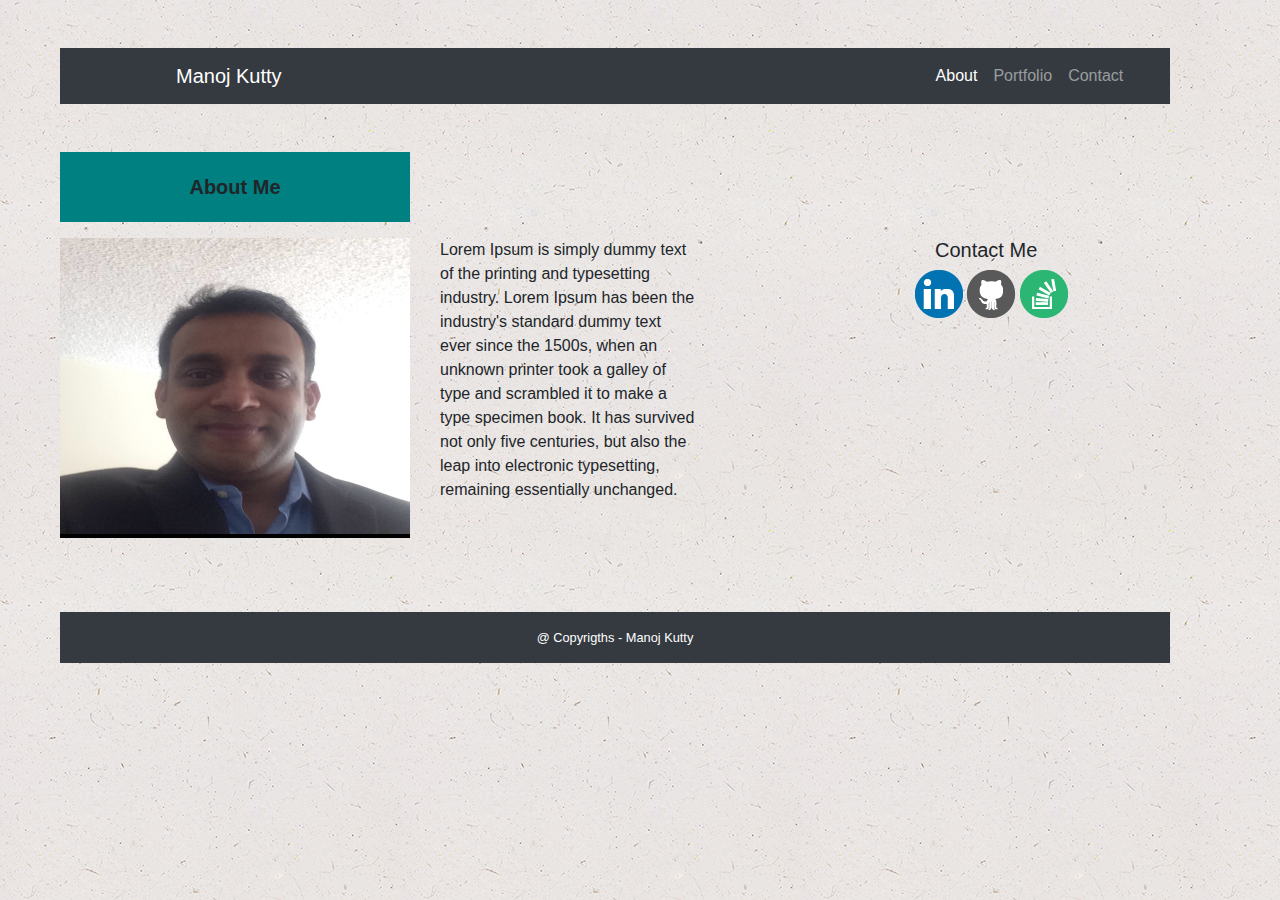
<file: index.html>
<!DOCTYPE html>
<html lang="en-us">

<head>
  <meta charset="UTF-8">
  <meta name="viewport" content="width=device-width, initial-scale=1.0">
  <link rel=stylesheet href="https://maxcdn.bootstrapcdn.com/bootstrap/4.0.0/css/bootstrap.min.css">
  <link rel="stylesheet" href="https://maxcdn.bootstrapcdn.com/bootstrap/4.0.0/css/bootstrap.min.css" integrity="sha384-Gn5384xqQ1aoWXA+058RXPxPg6fy4IWvTNh0E263XmFcJlSAwiGgFAW/dAiS6JXm" crossorigin="anonymous">
  <link rel="stylesheet" href="https://cdnjs.cloudflare.com/ajax/libs/animate.css/3.5.2/animate.min.css">
  <link rel="stylesheet" type="text/css" href="./assets/css/style.css">


  
</head>

<body>

  <header>

 <br>
 <br> 
 <div class="container">
  <div class ="row">
    <div class = 'col-md-12'>
      <nav class="navbar navbar-expand-lg navbar-dark bg-dark">
        <a class="navbar-brand" href="#" style="margin-left: 100px";">Manoj Kutty </a>
        <button class="navbar-toggler" type="button" data-toggle="collapse" data-target="#navbarText" aria-controls="navbarText" aria-expanded="false" aria-label="Toggle navigation">
          <span class="navbar-toggler-icon"></span>
        </button>

        <span class = "nav-text"> 
          <div class="collapse navbar-collapse" id="navbarText">
            <ul class="navbar-nav mr-auto" style="margin-left:630px;">
              <li class="nav-item active">
                <a class="nav-link" href="about.html">About <span class="sr-only">(current)</span></a>
              </li>
              <li class="nav-item">
                <a class="nav-link" href="portfolio.html">Portfolio</a>
              </li>
              <li class="nav-item">
                <a class="nav-link" href="contact.html">Contact</a>
              </li>
            </ul>
     </span>
  </nav>
</div>
</div>
</div>
    
</header>

<br>
<br>

<div class="container">
  <div class="row">
    <div class="col-md-4"><p class="pOne" id=myDiv>About Me</p></div>
    <div class="col-md-4"><p class="pTwo"> </p></div>
    <div class="col-md-4"><p class="pTwo"> </p></div>
 
   </div>
   
   <div class="row">
     <div class="col-md-3">
         <img src=".\assets\images\Manoj_Profile.jpg" alt="Manoj" style ="width:350px;height:300px;">
     </div>
     <div class="col-md-1"> </div>
     <div class="col-md-3">
        
      <p> 
        Lorem Ipsum is simply dummy text of the printing and typesetting industry. Lorem Ipsum has been the industry's standard dummy text ever since the 1500s, when an unknown printer took a galley of type and scrambled it to make a type specimen book. It has survived not only five centuries, but also the leap into electronic typesetting, remaining essentially unchanged. 
      </p>

     </div>

     <div class="col-md-2"> </div>

     <div class="col-md-3">
        <h5 style="margin-left:20px"> Contact Me </h5>
    
        <a href = "http://linkedin.com"> <img src = ".\assets\images\linkedin.png"> </a>
        <a href = "http://github.com"><img src = ".\assets\images\github.png"></a>
        <a href = "http://StackOverflow.com"><img src = ".\assets\images\stackoverflow.png"></a>
    </div>
  </div>
<br>
<br>

  
  <div class="col-md-12"></div>
  <div class="col-md-12"></div>
 
   <div class="row">
   <div class="col-md-12">
     <footer class="bg-dark text-white mt-4">
       <div class="container py-3">
        
        <div class="row">
            <div class="col-md-4"> </div>
            <div class="col-md-4 text-center small align-self-center"">@ Copyrigths - Manoj Kutty </div>
            <div class="col-md-4"></div>
        </div>
    </div>
   </footer>
  </div>
</div>
 


</div>
</body>

</html>
</file>
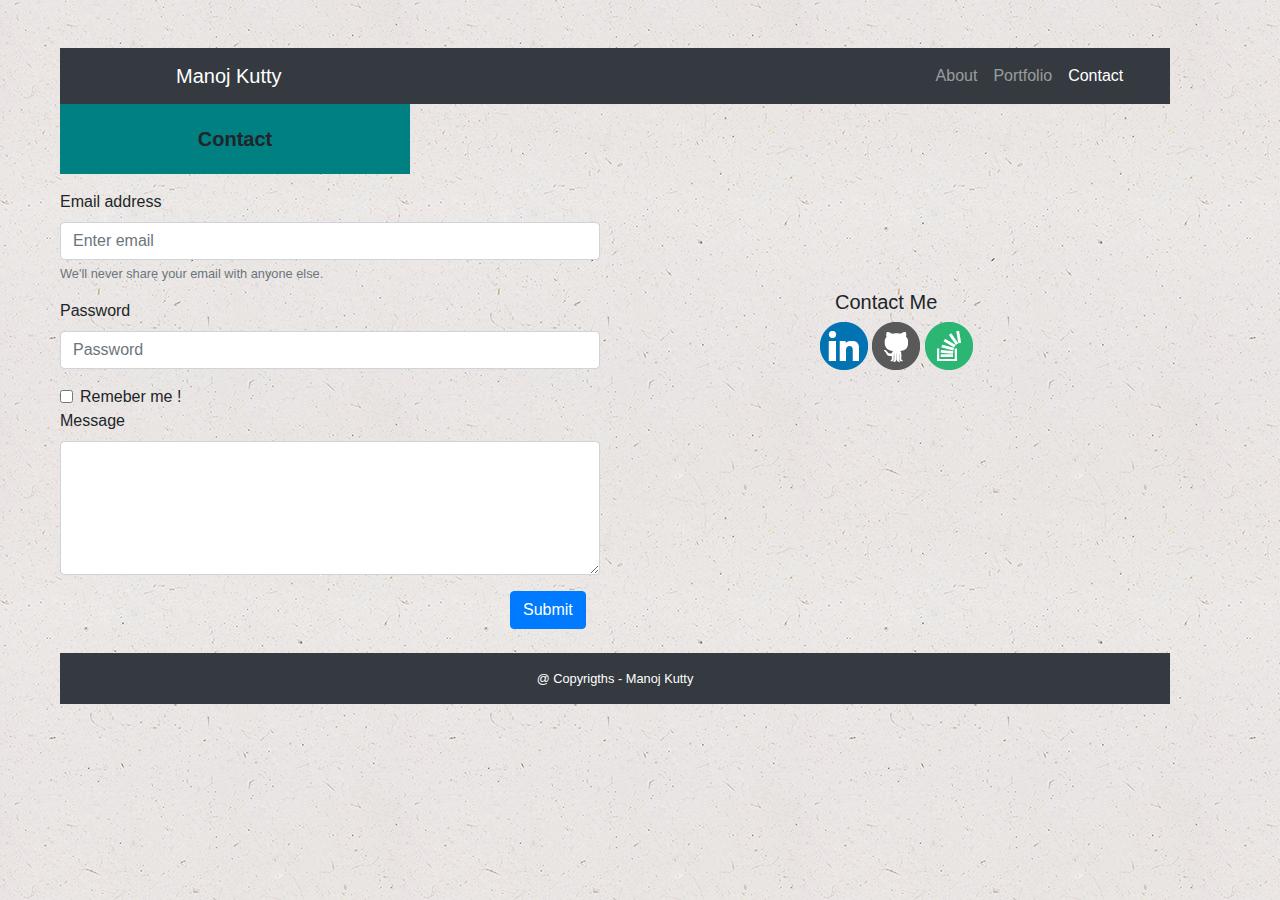
<file: contact.html>
<!DOCTYPE html>
<html lang="en-us">

<head>
   <meta charset="UTF-8">
  <meta name="viewport" content="width=device-width, initial-scale=1.0">
  <link rel=stylesheet href="https://maxcdn.bootstrapcdn.com/bootstrap/4.0.0/css/bootstrap.min.css">
  <link rel="stylesheet" href="https://maxcdn.bootstrapcdn.com/bootstrap/4.0.0/css/bootstrap.min.css" integrity="sha384-Gn5384xqQ1aoWXA+058RXPxPg6fy4IWvTNh0E263XmFcJlSAwiGgFAW/dAiS6JXm" crossorigin="anonymous">
  <link rel="stylesheet" type="text/css" href="./assets/css/style.css">

</head>

<body>

  <header>
    
<header>

 <br>
 <br> 
 <div class="container">
  <div class ="row">
    <div class = 'col-md-12'>
      <nav class="navbar navbar-expand-lg navbar-dark bg-dark">
        <a class="navbar-brand" href="#" style="margin-left: 100px";">Manoj Kutty </a>
        <button class="navbar-toggler" type="button" data-toggle="collapse" data-target="#navbarText" aria-controls="navbarText" aria-expanded="false" aria-label="Toggle navigation">
          <span class="navbar-toggler-icon"></span>
        </button>

        <span class = "nav-text"> 
          <div class="collapse navbar-collapse" id="navbarText">
            <ul class="navbar-nav mr-auto" style="margin-left:630px;">
              <li class="nav-item">
                <a class="nav-link" href="about.html">About </a>
              </li>
              <li class="nav-item">
                <a class="nav-link" href="portfolio.html">Portfolio</a>
              </li>
              <li class="nav-item active" >
                <a class="nav-link" href="contact.html">Contact <span class="sr-only">(current)</span></a>
              </li>
            </ul>
     </span>
  </nav>
</div>
</div>
</div>
    
</header>


<div class="container">   

<div class="row">
    <div class="col-md-4"><p class="pOne" id=myDiv>Contact</p></div>
    <div class="col-md-4"><p class="pTwo"> </p></div>
    <div class="col-md-4"><p class="pTwo"> </p></div>
 
</div>

 <div  class="row"> 
  <div class='col-md-6'> 
 
       <form>
        <div class="form-group">
          <label for="exampleInputEmail1">Email address</label>
          <input type="email" class="form-control" id="exampleInputEmail1" aria-describedby="emailHelp" placeholder="Enter email">
          <small id="emailHelp" class="form-text text-muted">We'll never share your email with anyone else.</small>
        </div>
        <div class="form-group">
          <label for="exampleInputPassword1">Password</label>
          <input type="password" class="form-control" id="exampleInputPassword1" placeholder="Password">
        </div>
        <div class="form-check">
          <input type="checkbox" class="form-check-input" id="exampleCheck1">
          <label class="form-check-label" for="exampleCheck1">Remeber me !</label>
        </div>

        <div class="form-group"> <!-- Message input !-->
          <label class="control-label " for="message_id">Message</label>
          <textarea class="form-control" id="message_id" name="message" rows="5"></textarea>
        </div>


        <button type="submit" class="btn btn-primary" style="margin-left: 450px;">Submit</button>
      </form>
 </div>

  <div class="col-md-2">
        
  </div>

 <div class="col-md-4" style="margin-top: 100px";>
        <h5 style="margin-left:15px";> Contact Me </h5>
    
        <a href = "http://linkedin.com"> <img src = ".\assets\images\linkedin.png"> </a>
        <a href = "http://github.com"><img src = ".\assets\images\github.png"></a>
        <a href = "http://StackOverflow.com"><img src = ".\assets\images\stackoverflow.png"></a>
 </div>
</div>

 <div class="row">
   <div class="col-md-12">
     <footer class="bg-dark text-white mt-4">
       <div class="container py-3">
        
        <div class="row">
            <div class="col-md-4"> </div>
            <div class="col-md-4 text-center small align-self-center"">@ Copyrigths - Manoj Kutty </div>
            <div class="col-md-4"></div>
        </div>
    </div>
   </footer>
  </div>
</div>


 </div>
</div>








 </body>
</html>
</file>
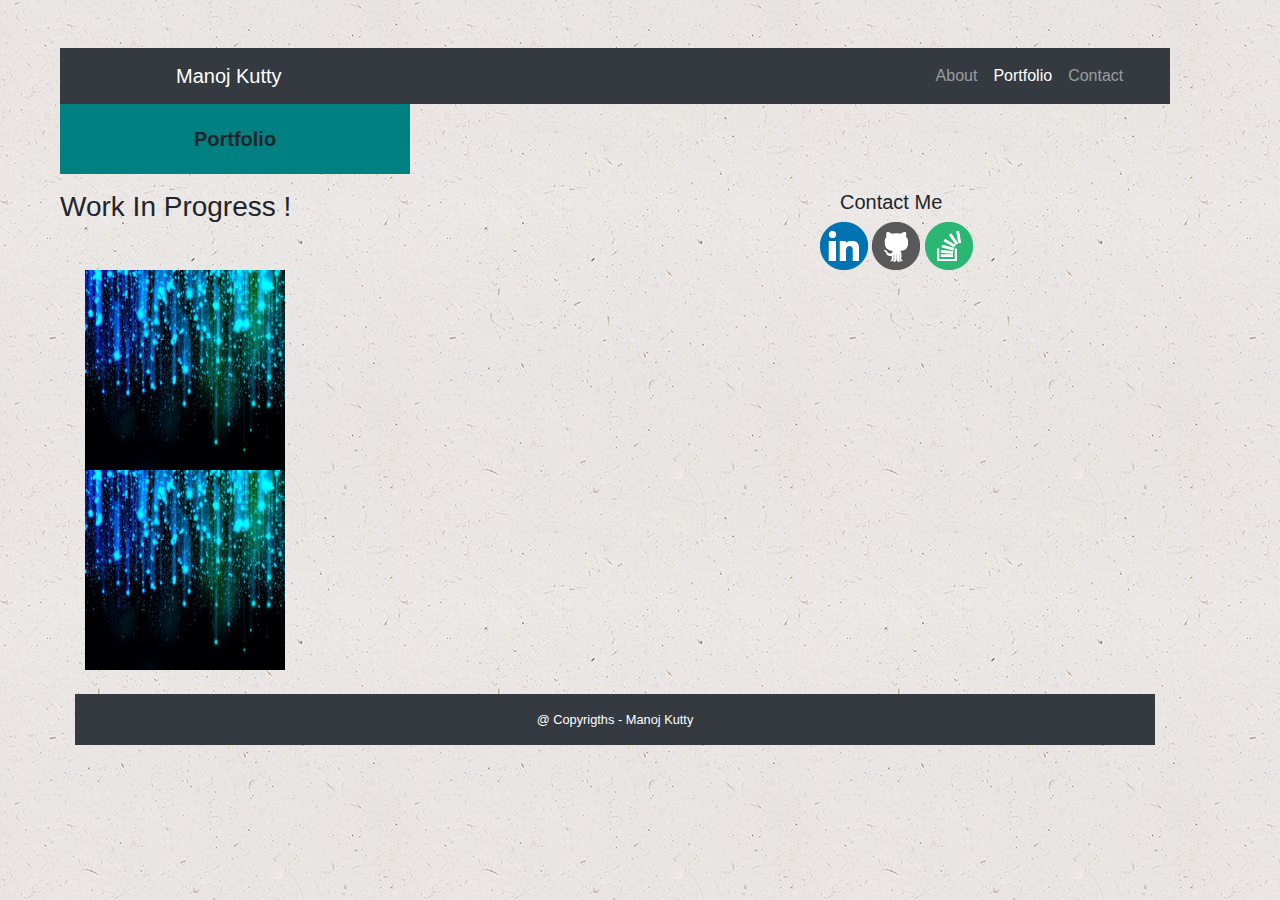
<file: portfolio.html>
<!DOCTYPE html>
<html lang="en-us">

<head>
  <meta charset="UTF-8">
  <meta name="viewport" content="width=device-width, initial-scale=1.0">
  <link rel=stylesheet href="https://maxcdn.bootstrapcdn.com/bootstrap/4.0.0/css/bootstrap.min.css">
  <link rel="stylesheet" href="https://maxcdn.bootstrapcdn.com/bootstrap/4.0.0/css/bootstrap.min.css" integrity="sha384-Gn5384xqQ1aoWXA+058RXPxPg6fy4IWvTNh0E263XmFcJlSAwiGgFAW/dAiS6JXm" crossorigin="anonymous">
  <link rel="stylesheet" type="text/css" href="./assets/css/style.css">

  
</head>

<body>

  <header>

 <br>
 <br> 
 <div class="container">
  <div class ="row">
    <div class = 'col-md-12'>
      <nav class="navbar navbar-expand-lg navbar-dark bg-dark">
        <a class="navbar-brand" href="#" style="margin-left: 100px";">Manoj Kutty </a>
        <button class="navbar-toggler" type="button" data-toggle="collapse" data-target="#navbarText" aria-controls="navbarText" aria-expanded="false" aria-label="Toggle navigation">
          <span class="navbar-toggler-icon"></span>
        </button>

        <span class = "nav-text"> 
          <div class="collapse navbar-collapse" id="navbarText">
            <ul class="navbar-nav mr-auto" style="margin-left:630px;">
              <li class="nav-item">
                <a class="nav-link" href="about.html">About </a>
              </li>
              <li class="nav-item active">
                <a class="nav-link" href="portfolio.html">Portfolio<span class="sr-only">(current)</span></a>
              </li>
              <li class="nav-item">
                <a class="nav-link" href="contact.html">Contact</a>
              </li>
            </ul>
     </span>
  </nav>
</div>
</div>
</div>
    
</header>


<div class="container">
  <div class="row">
    <div class="col-md-4"><p class="pOne" id=myDiv>Portfolio</p></div>
    <div class="col-md-4"><p class="pTwo"> </p></div>
    <div class="col-md-4"><p class="pTwo"> </p></div>
 
   </div>
   
   <div class="row">
     <div class="col-md-6">
        <h3> Work In Progress ! <h3> 
     </div>
     <div class="col-md-2"></div>
     <div class="col-md-4">
        <h5 style="margin-left:20px"> Contact Me </h5>
    
        <a href = "http://linkedin.com"> <img src = ".\assets\images\linkedin.png"> </a>
        <a href = "http://github.com"><img src = ".\assets\images\github.png"></a>
        <a href = "http://StackOverflow.com"><img src = ".\assets\images\stackoverflow.png"></a>
    </div>
  </div>

 <div class="row">
   <div class="col-md-6">
      <div class="col-md-3">
        
        <img src=".\assets\images\img1.jpg" alt="Manoj" style ="width:200px;height:200px;margin-left:10px";>

       </div>
       <div class="col-md-3">
      
        <img src=".\assets\images\img1.jpg" alt="Manoj" style ="width:200px;height:200px;margin-left:10px";>

       </div>
   </div>
   <div class="col-md-6">

   </div>
 </div>


   <div class="col-md-12">
     <footer class="bg-dark text-white mt-4">
       <div class="container py-3">
        
        <div class="row">
            <div class="col-md-4"> </div>
            <div class="col-md-4 text-center small align-self-center"">@ Copyrigths - Manoj Kutty </div>
            <div class="col-md-4"></div>
        </div>
    </div>
   </footer>
  </div>
 


</div>
</body>

</html>
</file>
<file: assets/css/style.css>
body{
 background-image: url("../images/background.png"); 
 padding: 0;
 margin-left: : 50px;
 margin-right: 50px;
}


 .pOne{
        padding: 20px;
        left: 5px;
        font-size: 20px;
        font-weight: bold;
        text-align: center;
        background: teal;
        
    }

/* 
Animation 
*/

@keyframes mymove {
 from {background-color: teal;}
 to {background-color: black;}

 from {color: black;}
 to{color: teal;}

}

#myDiv
{
 -webkit-animation: mymove 5s infinite;
 animation: mymove 5s infinite;
 	
}
</file>
